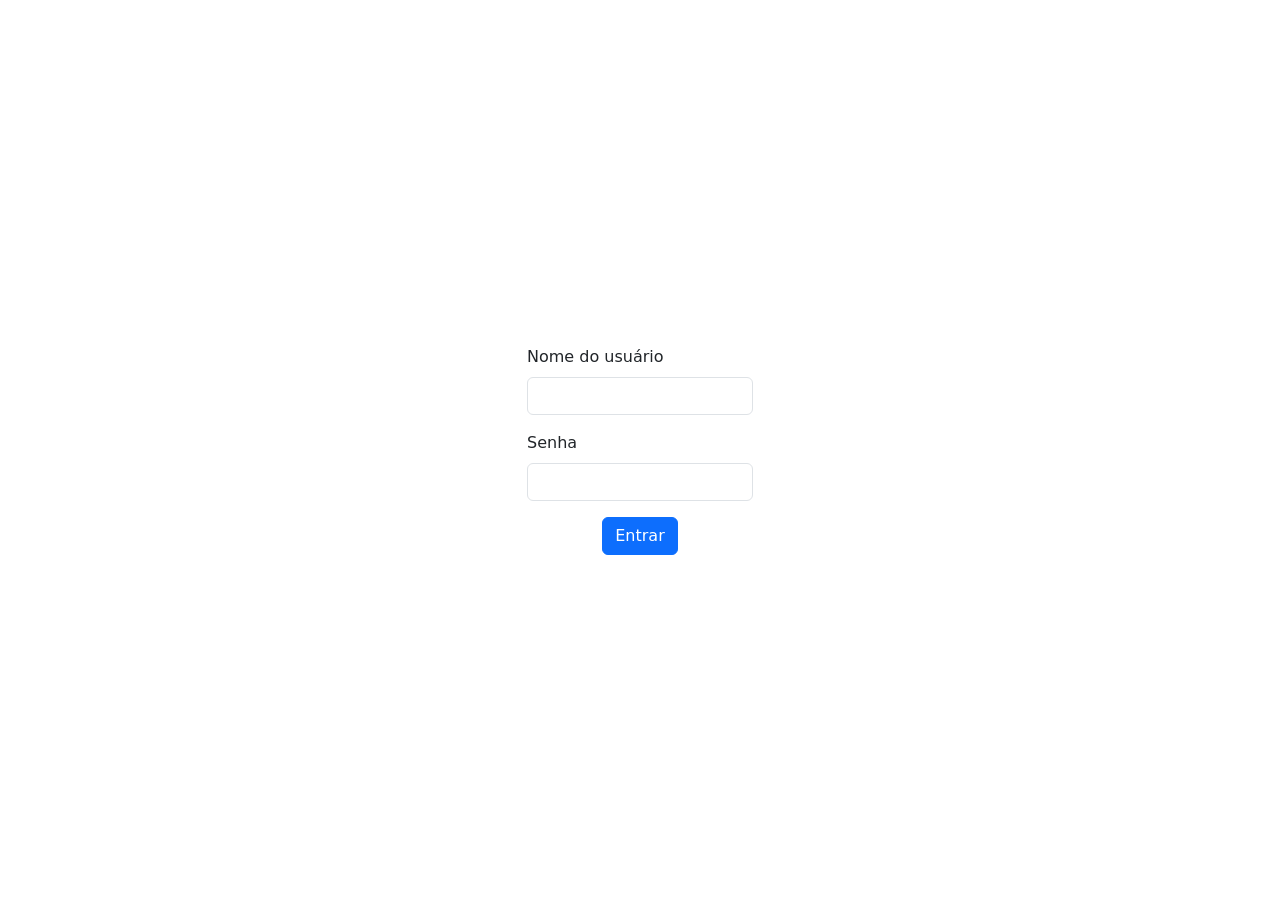
<file: saudacoesWorld/index.html>
<!DOCTYPE html>
<html lang="pt-BR">
<head>
	<meta charset="UTF-8" />
	<meta name="viewport" content="width=device-width, initial-scale=1.0" />
	<title>Saudações World</title>
    <link href="https://cdn.jsdelivr.net/npm/bootstrap@5.3.8/dist/css/bootstrap.min.css" rel="stylesheet" integrity="sha384-sRIl4kxILFvY47J16cr9ZwB07vP4J8+LH7qKQnuqkuIAvNWLzeN8tE5YBujZqJLB" crossorigin="anonymous">
	<link rel="stylesheet" href="style.css" />
</head>
<body>
    <section class="container d-flex flex-column align-items-center">
        <div id="form">
            <form class=" d-flex flex-column align-items-center">
                <div class="mb-3">
                    <label for="inputUsuario" class="form-label">Nome do usuário</label>
                    <input type="email" class="form-control" id="inputUsuario" aria-describedby="emailHelp">
                </div>
                <div class="mb-3">
                    <label for="inputSenha" class="form-label">Senha</label>
                    <input type="password" class="form-control" id="inputSenha">
                </div>
                <button id="login" type="submit" class="btn btn-primary">Entrar</button>
            </form>
        </div>
    
        <div id="saudacoes" hidden>
            <div class="d-flex flex-column align-items-center">
                <h1 id="saudacao"></h1>
                <span id="info"></span>
                <button id="logout" type="submit" class="btn btn-danger">Sair</button>
            </div>
        </div>
    
        <div id="adeus" hidden>
            <h1 id="adeusMsg"></h1>
        </div>
    </section>
    
	<script type="module" src="main.js" defer></script>
    <script src="https://cdn.jsdelivr.net/npm/bootstrap@5.3.8/dist/js/bootstrap.bundle.min.js" integrity="sha384-FKyoEForCGlyvwx9Hj09JcYn3nv7wiPVlz7YYwJrWVcXK/BmnVDxM+D2scQbITxI" crossorigin="anonymous"></script>
</body>
</html>
</file>
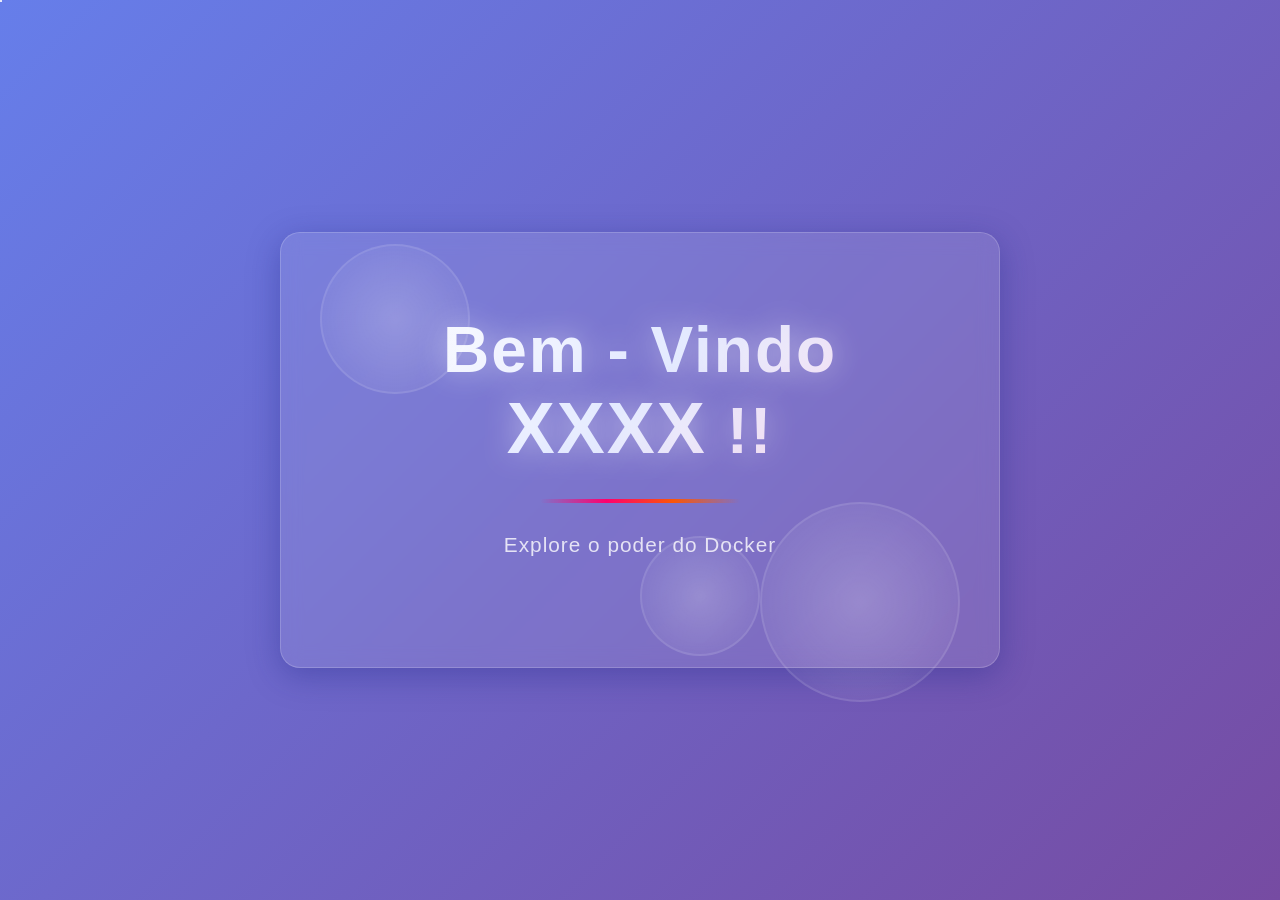
<file: OlaDockerfile/app/index.html>
<!DOCTYPE html>
<html lang="pt-BR">
<head>
    <meta charset="UTF-8">
    <meta name="viewport" content="width=device-width, initial-scale=1.0">
    <title>Bem Vindo - Docker</title>
    <link rel="stylesheet" href="style.css">
</head>
<body>
    <div class="container">
        <div class="stars"></div>
        
        <div class="content">
            <div class="welcome-box">
                <h1 class="welcome-text">
                    <span class="word">Bem</span>
                    <span class="word">-</span>
                    <span class="word">Vindo</span>
                    <span class="word highlight">XXXX</span>
                    <span class="word">!!</span>
                </h1>
                
                <div class="animated-border"></div>
                
                <p class="subtitle">Explore o poder do Docker</p>
                
            </div>
            
            <div class="floating-elements">
                <div class="circle circle-1"></div>
                <div class="circle circle-2"></div>
                <div class="circle circle-3"></div>
            </div>
        </div>
    </div>

    <script>
        // Adiciona interatividade ao mover o mouse
        document.addEventListener('mousemove', (e) => {
            const circles = document.querySelectorAll('.circle');
            circles.forEach(circle => {
                const x = (window.innerWidth - e.clientX * 0.5) / 100;
                const y = (window.innerHeight - e.clientY * 0.5) / 100;
                circle.style.transform = `translate(${x}px, ${y}px)`;
            });
        });

        // Efeito de digitação
        const welcomeText = document.querySelector('.welcome-text');
        const originalHTML = welcomeText.innerHTML;
        welcomeText.innerHTML = '';
        
        const words = originalHTML.split('</span>');
        let index = 0;
        
        function typeWords() {
            if (index < words.length) {
                welcomeText.innerHTML += words[index] + '</span>';
                index++;
                setTimeout(typeWords, 100);
            }
        }
        
        setTimeout(typeWords, 500);
    </script>
</body>
</html>
</file>
<file: saudacoesWorld/style.css>
/* centralizando todo o body da página */
body {
  margin: 0;
  height: 100vh;
  display: flex;
  justify-content: center;
  align-items: center;
}
</file>
<file: OlaDockerfile/app/style.css>
* {
    margin: 0;
    padding: 0;
    box-sizing: border-box;
}

html, body {
    width: 100%;
    height: 100%;
    overflow: hidden;
}

body {
    font-family: 'Segoe UI', Tahoma, Geneva, Verdana, sans-serif;
    background: linear-gradient(135deg, #667eea 0%, #764ba2 25%, #f093fb 50%, #4facfe 75%, #00f2fe 100%);
    background-size: 400% 400%;
    animation: gradient-shift 15s ease infinite;
    position: relative;
}

@keyframes gradient-shift {
    0% { background-position: 0% 50%; }
    50% { background-position: 100% 50%; }
    100% { background-position: 0% 50%; }
}

.container {
    display: flex;
    justify-content: center;
    align-items: center;
    height: 100vh;
    position: relative;
    overflow: hidden;
}

/* Efeito de estrelas de fundo */
.stars {
    position: absolute;
    width: 100%;
    height: 100%;
    overflow: hidden;
}

.stars::before,
.stars::after {
    content: '';
    position: absolute;
    width: 2px;
    height: 2px;
    background: rgba(255, 255, 255, 0.8);
    border-radius: 50%;
    animation: twinkle 3s infinite;
}

@keyframes twinkle {
    0%, 100% { opacity: 0.3; }
    50% { opacity: 1; }
}

/* Conteúdo principal */
.content {
    position: relative;
    z-index: 2;
    text-align: center;
    width: 100%;
    max-width: 800px;
    padding: 40px;
}

.welcome-box {
    background: rgba(255, 255, 255, 0.1);
    backdrop-filter: blur(10px);
    border-radius: 20px;
    padding: 80px 60px;
    box-shadow: 0 8px 32px 0 rgba(31, 38, 135, 0.37);
    border: 1px solid rgba(255, 255, 255, 0.18);
    animation: float-in 0.8s ease-out;
}

@keyframes float-in {
    from {
        opacity: 0;
        transform: translateY(30px);
    }
    to {
        opacity: 1;
        transform: translateY(0);
    }
}

/* Título principal */
.welcome-text {
    font-size: 4rem;
    font-weight: 700;
    background: linear-gradient(135deg, #ffffff 0%, #e0e7ff 50%, #ffd6e8 100%);
    -webkit-background-clip: text;
    -webkit-text-fill-color: transparent;
    background-clip: text;
    margin-bottom: 20px;
    text-shadow: 0 0 30px rgba(255, 255, 255, 0.5);
    letter-spacing: 2px;
}

.word {
    display: inline-block;
    animation: word-pop 0.6s cubic-bezier(0.68, -0.55, 0.265, 1.55);
}

.word:nth-child(1) { animation-delay: 0s; }
.word:nth-child(2) { animation-delay: 0.1s; }
.word:nth-child(3) { animation-delay: 0.2s; }
.word:nth-child(4) { animation-delay: 0.3s; }

@keyframes word-pop {
    from {
        opacity: 0;
        transform: scale(0.5) rotateY(90deg);
    }
    to {
        opacity: 1;
        transform: scale(1) rotateY(0deg);
    }
}

.word.highlight {
    color: #ffd6e8;
    font-size: 4.5rem;
    animation: pulse-highlight 2s ease-in-out infinite !important;
}

@keyframes pulse-highlight {
    0%, 100% {
        text-shadow: 0 0 10px rgba(255, 214, 232, 0.5);
    }
    50% {
        text-shadow: 0 0 30px rgba(255, 214, 232, 1);
    }
}

/* Borda animada */
.animated-border {
    height: 4px;
    background: linear-gradient(90deg, transparent, #ff006e, #fb5607, transparent);
    width: 200px;
    margin: 30px auto;
    border-radius: 2px;
    animation: border-slide 2s ease-in-out infinite;
}

@keyframes border-slide {
    0%, 100% {
        width: 200px;
    }
    50% {
        width: 300px;
    }
}

/* Subtítulo */
.subtitle {
    font-size: 1.3rem;
    color: rgba(255, 255, 255, 0.8);
    margin: 30px 0;
    font-weight: 300;
    letter-spacing: 1px;
    animation: fade-in 1s ease-out 0.5s both;
}

@keyframes fade-in {
    from {
        opacity: 0;
        transform: translateY(10px);
    }
    to {
        opacity: 1;
        transform: translateY(0);
    }
}

/* Elementos flutuantes */
.floating-elements {
    position: absolute;
    width: 100%;
    height: 100%;
    top: 0;
    left: 0;
    z-index: 1;
    pointer-events: none;
}

.circle {
    position: absolute;
    border-radius: 50%;
    background: radial-gradient(circle, rgba(255, 255, 255, 0.2), transparent);
    border: 2px solid rgba(255, 255, 255, 0.1);
    transition: transform 0.3s ease-out;
}

.circle-1 {
    width: 150px;
    height: 150px;
    top: 10%;
    left: 10%;
    animation: float-1 8s ease-in-out infinite;
}

.circle-2 {
    width: 200px;
    height: 200px;
    top: 60%;
    right: 10%;
    animation: float-2 10s ease-in-out infinite;
}

.circle-3 {
    width: 120px;
    height: 120px;
    bottom: 10%;
    left: 50%;
    animation: float-3 12s ease-in-out infinite;
}

@keyframes float-1 {
    0%, 100% { transform: translate(0, 0); }
    25% { transform: translate(30px, -30px); }
    50% { transform: translate(0, 30px); }
    75% { transform: translate(-30px, -20px); }
}

@keyframes float-2 {
    0%, 100% { transform: translate(0, 0); }
    33% { transform: translate(-30px, 30px); }
    66% { transform: translate(30px, -20px); }
}

@keyframes float-3 {
    0%, 100% { transform: translate(0, 0); }
    50% { transform: translate(-40px, 40px); }
}

/* Responsividade */
@media (max-width: 768px) {
    .welcome-box {
        padding: 50px 30px;
    }

    .welcome-text {
        font-size: 2.5rem;
    }

    .word.highlight {
        font-size: 2.8rem;
    }

    .subtitle {
        font-size: 1.1rem;
    }

    .button-group {
        gap: 15px;
    }

    .btn {
        padding: 12px 30px;
        font-size: 1rem;
    }
}

@media (max-width: 480px) {
    .welcome-box {
        padding: 40px 20px;
    }

    .welcome-text {
        font-size: 2rem;
    }

    .word.highlight {
        font-size: 2.2rem;
    }

    .word {
        margin: 0 4px;
    }

    .subtitle {
        font-size: 1rem;
    }

    .button-group {
        flex-direction: column;
        gap: 10px;
    }

    .btn {
        width: 100%;
        padding: 12px 20px;
    }

    .circle-1 { width: 100px; height: 100px; }
    .circle-2 { width: 130px; height: 130px; }
    .circle-3 { width: 80px; height: 80px; }
}
</file>
